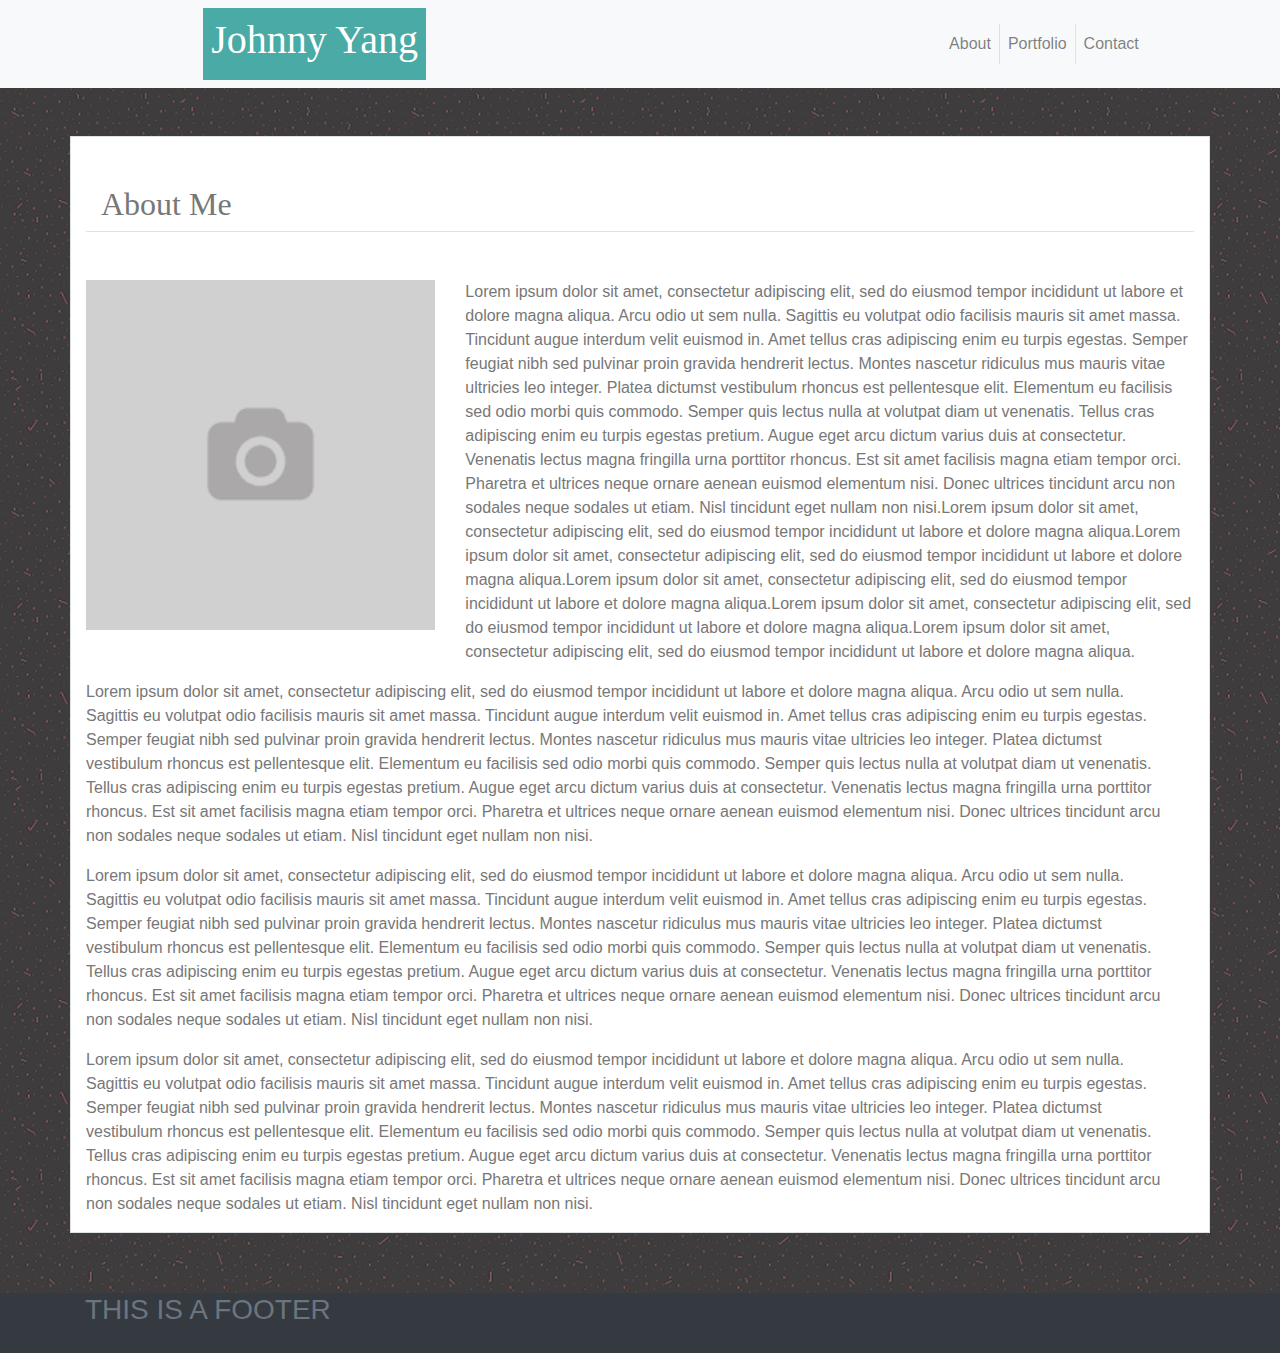
<file: homework-2/index.html>
<!DOCTYPE html>
<html lang="en-US">

    <head>
        <title>My Portfolio</title>
        <link rel="stylesheet" href="https://stackpath.bootstrapcdn.com/bootstrap/4.3.1/css/bootstrap.min.css" integrity="sha384-ggOyR0iXCbMQv3Xipma34MD+dH/1fQ784/j6cY/iJTQUOhcWr7x9JvoRxT2MZw1T" crossorigin="anonymous">
        <link rel="stylesheet" type="text/css" href="assets/css/style.css">
    </head>

    <body>

        <header class="navbar navbar-expand-md navbar-light bg-light">


                <a class="navbar-brand p-2" id="navname" href="#"><h1>Johnny Yang</h1></a>
                <button class="navbar-toggler" type="button" data-toggle="collapse" data-target="#navbarNav" aria-controls="navbarNav" aria-expanded="false" aria-label="Toggle navigation">
                        <span class="navbar-toggler-icon"></span>
                </button>
                <div class="collapse navbar-collapse" id="navbarNav">
                        <ul class="navbar-nav">
                          <li class="nav-item">
                            <a class="nav-link" href="index.html">About</a>
                          </li>
                          <li class="nav-item border-left border-right">
                            <a class="nav-link" href="portfolio.html">Portfolio</a>
                          </li>
                          <li class="nav-item">
                            <a class="nav-link" href="contact.html">Contact</a>
                          </li>
                        </ul>
                </div>

        </header>

        <main class="container border mt-5">

            
            <header class="col-md-12 border-bottom mb-5 mt-5">
                <h2>About Me</h2>
            </header>

            <section class="row">

                <div class=" col-md-4">
                        <img src="assets/images/profile.png" class="img-fluid" alt="Responsive image" >
                </div>
                
                <p class="col-md-8" >
                    Lorem ipsum dolor sit amet, consectetur adipiscing elit, sed do eiusmod tempor incididunt ut labore et dolore magna aliqua. Arcu odio ut sem nulla. Sagittis eu volutpat odio facilisis mauris sit amet massa. Tincidunt augue interdum velit euismod in. Amet tellus cras adipiscing enim eu turpis egestas. Semper feugiat nibh sed pulvinar proin gravida hendrerit lectus. Montes nascetur ridiculus mus mauris vitae ultricies leo integer. Platea dictumst vestibulum rhoncus est pellentesque elit. Elementum eu facilisis sed odio morbi quis commodo. Semper quis lectus nulla at volutpat diam ut venenatis. Tellus cras adipiscing enim eu turpis egestas pretium. Augue eget arcu dictum varius duis at consectetur. Venenatis lectus magna fringilla urna porttitor rhoncus. Est sit amet facilisis magna etiam tempor orci. Pharetra et ultrices neque ornare aenean euismod elementum nisi. Donec ultrices tincidunt arcu non sodales neque sodales ut etiam. Nisl tincidunt eget nullam non nisi.Lorem ipsum dolor sit amet, consectetur adipiscing elit, sed do eiusmod tempor incididunt ut labore et dolore magna aliqua.Lorem ipsum dolor sit amet, consectetur adipiscing elit, sed do eiusmod tempor incididunt ut labore et dolore magna aliqua.Lorem ipsum dolor sit amet, consectetur adipiscing elit, sed do eiusmod tempor incididunt ut labore et dolore magna aliqua.Lorem ipsum dolor sit amet, consectetur adipiscing elit, sed do eiusmod tempor incididunt ut labore et dolore magna aliqua.Lorem ipsum dolor sit amet, consectetur adipiscing elit, sed do eiusmod tempor incididunt ut labore et dolore magna aliqua.
                </p>

            </section>
            <section class="row col-md-12">
                    
                    <p>
                        Lorem ipsum dolor sit amet, consectetur adipiscing elit, sed do eiusmod tempor incididunt ut labore et dolore magna aliqua. Arcu odio ut sem nulla. Sagittis eu volutpat odio facilisis mauris sit amet massa. Tincidunt augue interdum velit euismod in. Amet tellus cras adipiscing enim eu turpis egestas. Semper feugiat nibh sed pulvinar proin gravida hendrerit lectus. Montes nascetur ridiculus mus mauris vitae ultricies leo integer. Platea dictumst vestibulum rhoncus est pellentesque elit. Elementum eu facilisis sed odio morbi quis commodo. Semper quis lectus nulla at volutpat diam ut venenatis. Tellus cras adipiscing enim eu turpis egestas pretium. Augue eget arcu dictum varius duis at consectetur. Venenatis lectus magna fringilla urna porttitor rhoncus. Est sit amet facilisis magna etiam tempor orci. Pharetra et ultrices neque ornare aenean euismod elementum nisi. Donec ultrices tincidunt arcu non sodales neque sodales ut etiam. Nisl tincidunt eget nullam non nisi.
                    </p>
                    <p>
                        Lorem ipsum dolor sit amet, consectetur adipiscing elit, sed do eiusmod tempor incididunt ut labore et dolore magna aliqua. Arcu odio ut sem nulla. Sagittis eu volutpat odio facilisis mauris sit amet massa. Tincidunt augue interdum velit euismod in. Amet tellus cras adipiscing enim eu turpis egestas. Semper feugiat nibh sed pulvinar proin gravida hendrerit lectus. Montes nascetur ridiculus mus mauris vitae ultricies leo integer. Platea dictumst vestibulum rhoncus est pellentesque elit. Elementum eu facilisis sed odio morbi quis commodo. Semper quis lectus nulla at volutpat diam ut venenatis. Tellus cras adipiscing enim eu turpis egestas pretium. Augue eget arcu dictum varius duis at consectetur. Venenatis lectus magna fringilla urna porttitor rhoncus. Est sit amet facilisis magna etiam tempor orci. Pharetra et ultrices neque ornare aenean euismod elementum nisi. Donec ultrices tincidunt arcu non sodales neque sodales ut etiam. Nisl tincidunt eget nullam non nisi.
                    </p>
                    <p>
                        Lorem ipsum dolor sit amet, consectetur adipiscing elit, sed do eiusmod tempor incididunt ut labore et dolore magna aliqua. Arcu odio ut sem nulla. Sagittis eu volutpat odio facilisis mauris sit amet massa. Tincidunt augue interdum velit euismod in. Amet tellus cras adipiscing enim eu turpis egestas. Semper feugiat nibh sed pulvinar proin gravida hendrerit lectus. Montes nascetur ridiculus mus mauris vitae ultricies leo integer. Platea dictumst vestibulum rhoncus est pellentesque elit. Elementum eu facilisis sed odio morbi quis commodo. Semper quis lectus nulla at volutpat diam ut venenatis. Tellus cras adipiscing enim eu turpis egestas pretium. Augue eget arcu dictum varius duis at consectetur. Venenatis lectus magna fringilla urna porttitor rhoncus. Est sit amet facilisis magna etiam tempor orci. Pharetra et ultrices neque ornare aenean euismod elementum nisi. Donec ultrices tincidunt arcu non sodales neque sodales ut etiam. Nisl tincidunt eget nullam non nisi.
                    </p>                    
                    
            </section>


        
        </main>

        <footer id="footer" class="bg-dark">
                <div class="container">
                    <h3 class="text-muted">THIS IS A FOOTER</h3>

                </div>
        </footer>

        




    </body>




</html>
</file>
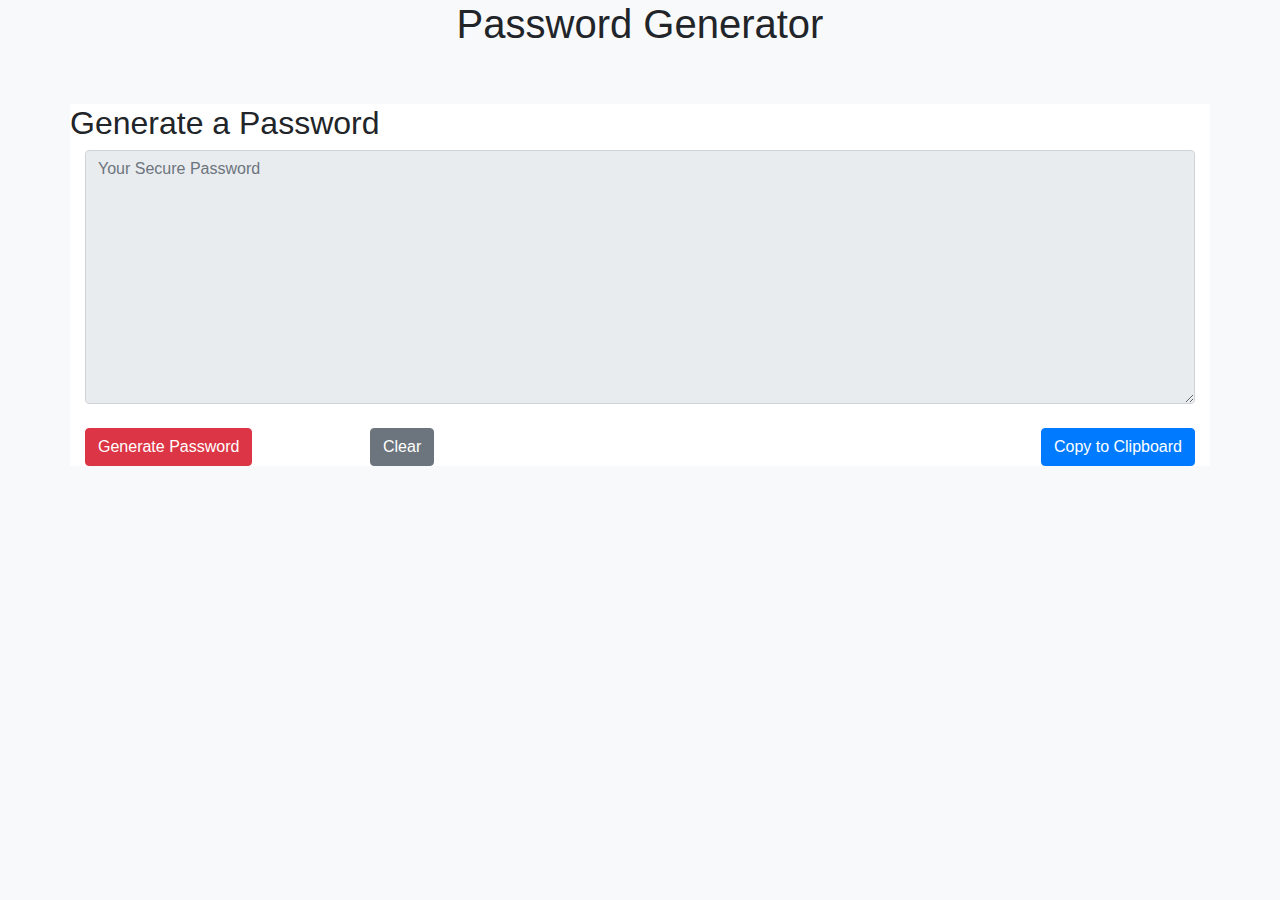
<file: homework-3/index.html>
<!DOCTYPE html>
<html lang="en">
<head>
    <meta charset="UTF-8" />
    <meta name="viewport" content="width=device-width, initial-scale=1.0" />
    <meta http-equiv="X-UA-Compatible" content="ie=edge" />
    <link rel="stylesheet" href="https://stackpath.bootstrapcdn.com/bootstrap/4.3.1/css/bootstrap.min.css" integrity="sha384-ggOyR0iXCbMQv3Xipma34MD+dH/1fQ784/j6cY/iJTQUOhcWr7x9JvoRxT2MZw1T" crossorigin="anonymous">
    <link rel="stylesheet" type="text/css" href="assets/css/style.css">
    <title>Password Generator</title>
</head>
<body class="bg-light">
    <header>
      <h1>Password Generator</h1>
    </header>
    <br><br>

    <div class="container bg-white">

        <div id="mainheader text-center" class="row">
            <h2>Generate a Password</h2>    
        </div>

        <div class="row">
            <div class="col-md-12">
            <textarea
                readonly
                id="password"
                placeholder="Your Secure Password"
                aria-label="Generated Password"
                rows="10"
                class="form-control col-md-12"
            ></textarea>
            </div>  
        </div>
        <br>
        <div class="row">

            <div class="col-md-3">
                <button type="button" class="btn btn-danger" id="generate">Generate Password</button>
            </div>
            <div class="col-md-3">
                <button type="button" class="btn btn-secondary" id="clear">Clear</button>
            </div>
            <div class="col-md-6">
                <button type="button" class="btn btn-primary float-right" id="copy">Copy to Clipboard</button>
            </div>

        </div>


    </div>
    <script type="text/javascript" src="assets/javascript/passwordgenerator.js"></script>
</body>

</html>
</file>
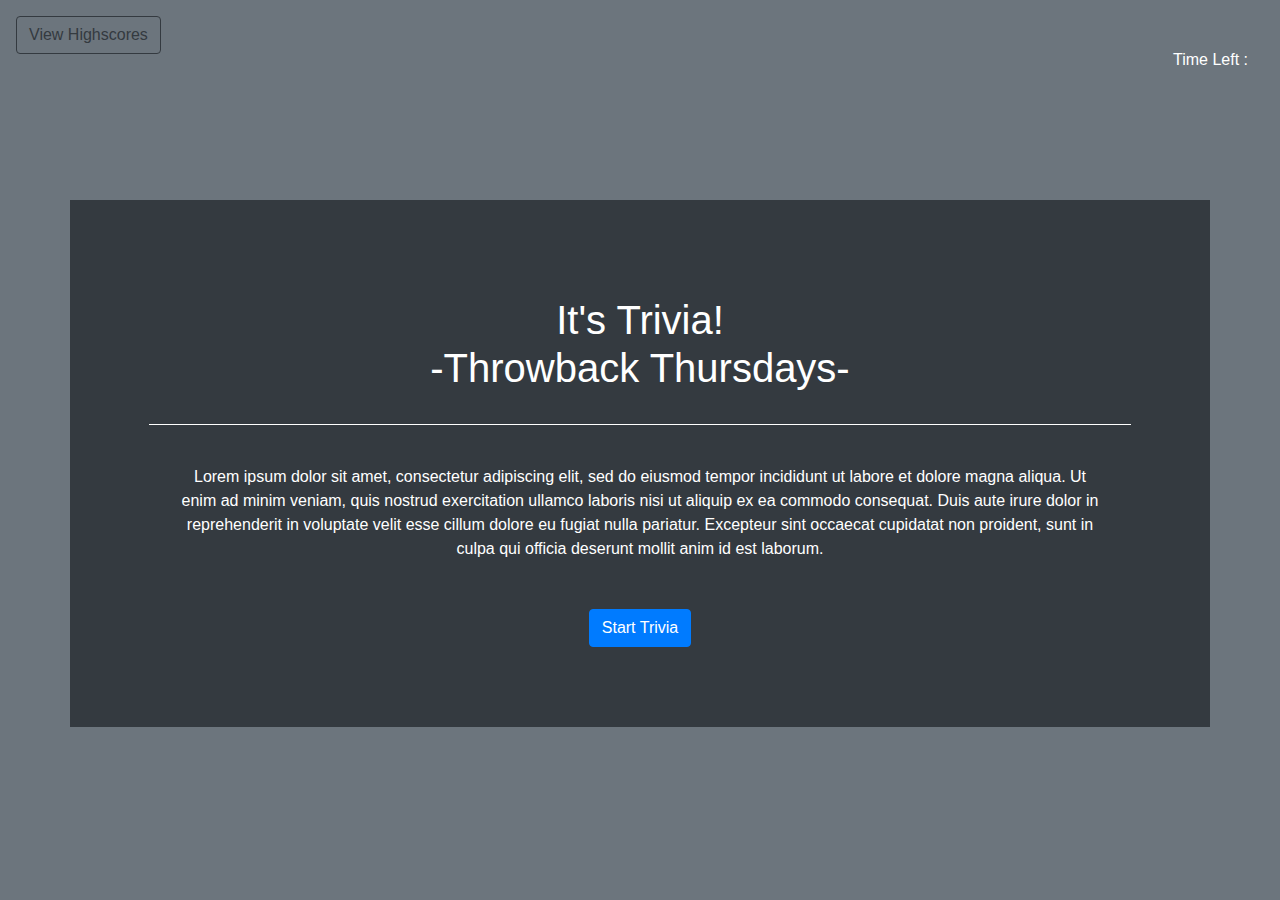
<file: homework-4/index.html>
<!DOCTYPE html>
<html lang="en">
<head>
    <meta charset="UTF-8" />
    <meta name="viewport" content="width=device-width, initial-scale=1.0" />
    <meta http-equiv="X-UA-Compatible" content="ie=edge" />
    <link rel="stylesheet" href="https://stackpath.bootstrapcdn.com/bootstrap/4.3.1/css/bootstrap.min.css" integrity="sha384-ggOyR0iXCbMQv3Xipma34MD+dH/1fQ784/j6cY/iJTQUOhcWr7x9JvoRxT2MZw1T" crossorigin="anonymous">
    <link rel="stylesheet" type="text/css" href="style.css">
    <title>Trivia</title>
</head>
<body class="bg-secondary">

    <header class="row pt-3 pl-3">
        <div class="col-md-6">
            <button type="button" class="btn btn-outline-dark">View Highscores </button>
        </div>
        <div class="col-md-6 pb-2"> 
            <div class="float-right" id="timer">
                   <p>Time Left :<span id="time"></span></p>
            </div>
        </div>
    </header>

    <br><br><br>

    <main class="container bg-dark" id="main">





    </main>

    <script type="text/javascript" src="script.js"></script>
</body>

</html>
</file>
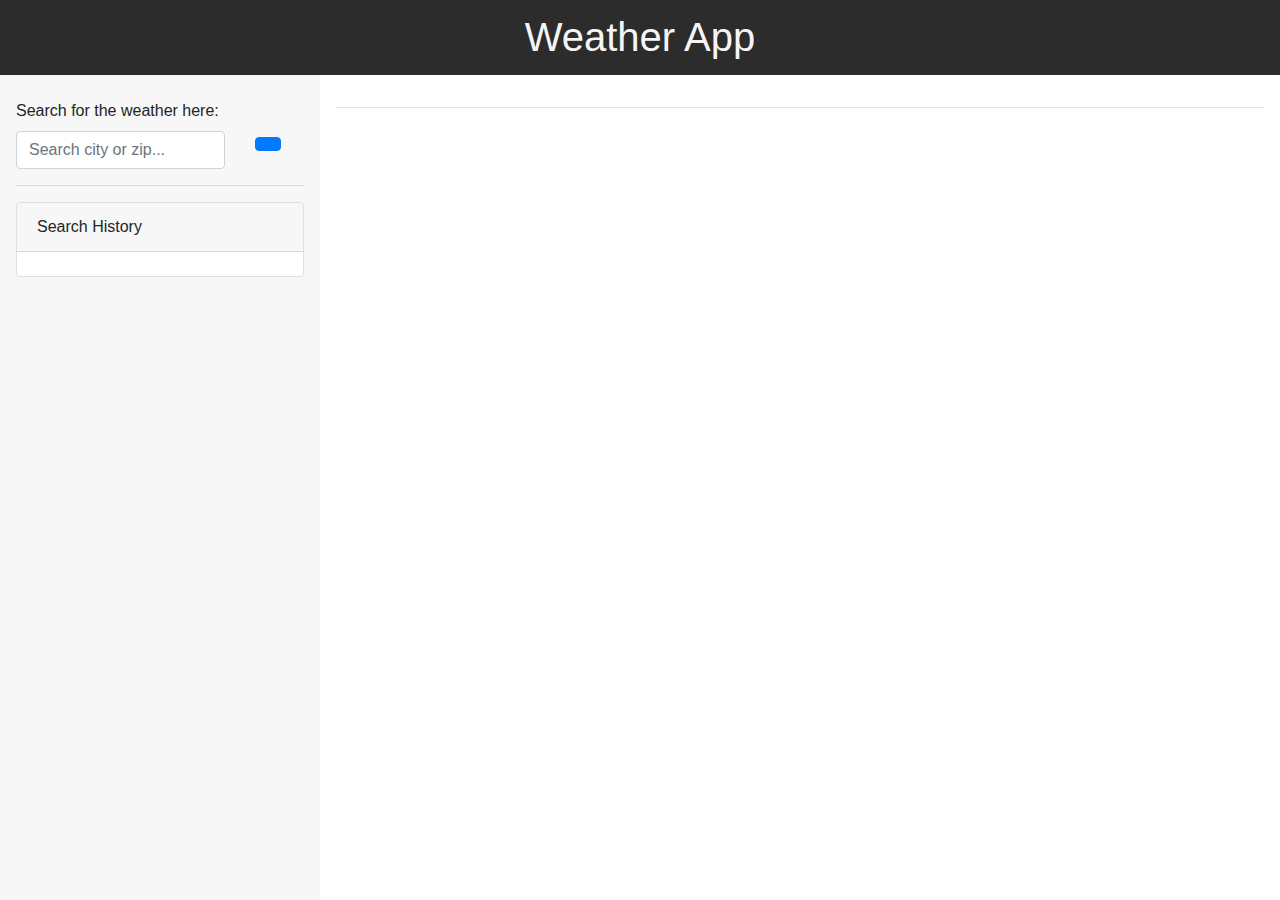
<file: homework-6/index.html>
<!DOCTYPE html>
<html lang="en">

<head>
    <meta charset="UTF-8">
    <meta name="viewport" content="width=device-width, initial-scale=1.0">
    <meta http-equiv="X-UA-Compatible" content="ie=edge">
    <link rel="stylesheet" href="https://stackpath.bootstrapcdn.com/bootstrap/4.3.1/css/bootstrap.min.css" />
    <link rel="stylesheet" href="https://use.fontawesome.com/releases/v5.8.1/css/all.css"
        integrity="sha384-50oBUHEmvpQ+1lW4y57PTFmhCaXp0ML5d60M1M7uH2+nqUivzIebhndOJK28anvf" crossorigin="anonymous" />
    <link href="https://fonts.googleapis.com/css?family=Open+Sans&display=swap" rel="stylesheet" />
    <link rel="stylesheet" href="assets/style.css" />

    <script src="https://code.jquery.com/jquery-3.3.1.slim.min.js"
        integrity="sha384-q8i/X+965DzO0rT7abK41JStQIAqVgRVzpbzo5smXKp4YfRvH+8abtTE1Pi6jizo"
        crossorigin="anonymous"></script>
    <script src="https://cdnjs.cloudflare.com/ajax/libs/popper.js/1.14.7/umd/popper.min.js"
        integrity="sha384-UO2eT0CpHqdSJQ6hJty5KVphtPhzWj9WO1clHTMGa3JDZwrnQq4sF86dIHNDz0W1"
        crossorigin="anonymous"></script>
    <script src="https://stackpath.bootstrapcdn.com/bootstrap/4.3.1/js/bootstrap.min.js"
        integrity="sha384-JjSmVgyd0p3pXB1rRibZUAYoIIy6OrQ6VrjIEaFf/nJGzIxFDsf4x0xIM+B07jRM"
        crossorigin="anonymous"></script>

    <title>Weather Forecast</title>
</head>

<body>

    <header>
        <h1>Weather App</h1>
    </header>
    <section id="searchDiv">
        <br>
        <form>
            <label>Search for the weather here:</label>
            <div class="row">
                <div class="col-sm-9">
                    <input id="search" type="text" class="form-control" placeholder="Search city or zip...">
                </div>
                <div class="col-sm-1">
                    <button id="searchBtn" class="btn btn-primary"><i class="fas fa-search"></i></button>
                </div>
            </div>
            <hr>
            <div id="searchHistory" class="card" style="width: 18rem;">
                <div class="card-header" data-toggle="collapse" href="#collapseExample" role="button" aria-expanded="false" aria-controls="collapseExample">
                    Search History
                </div>
                <ul class="list-group list-group-flush" id="collapseExample">
                    <li class="list-group-item"></li>
                </ul>
            </div>
    </section>
    <main>
        <div id="weatherInfo"></div>
        <hr>
        <div id="fiveDay"></div>
    </main>

    <script src="https://code.jquery.com/jquery-3.4.1.min.js"></script>
    <script src="assets/script.js"></script>
</body>

</html>
</file>
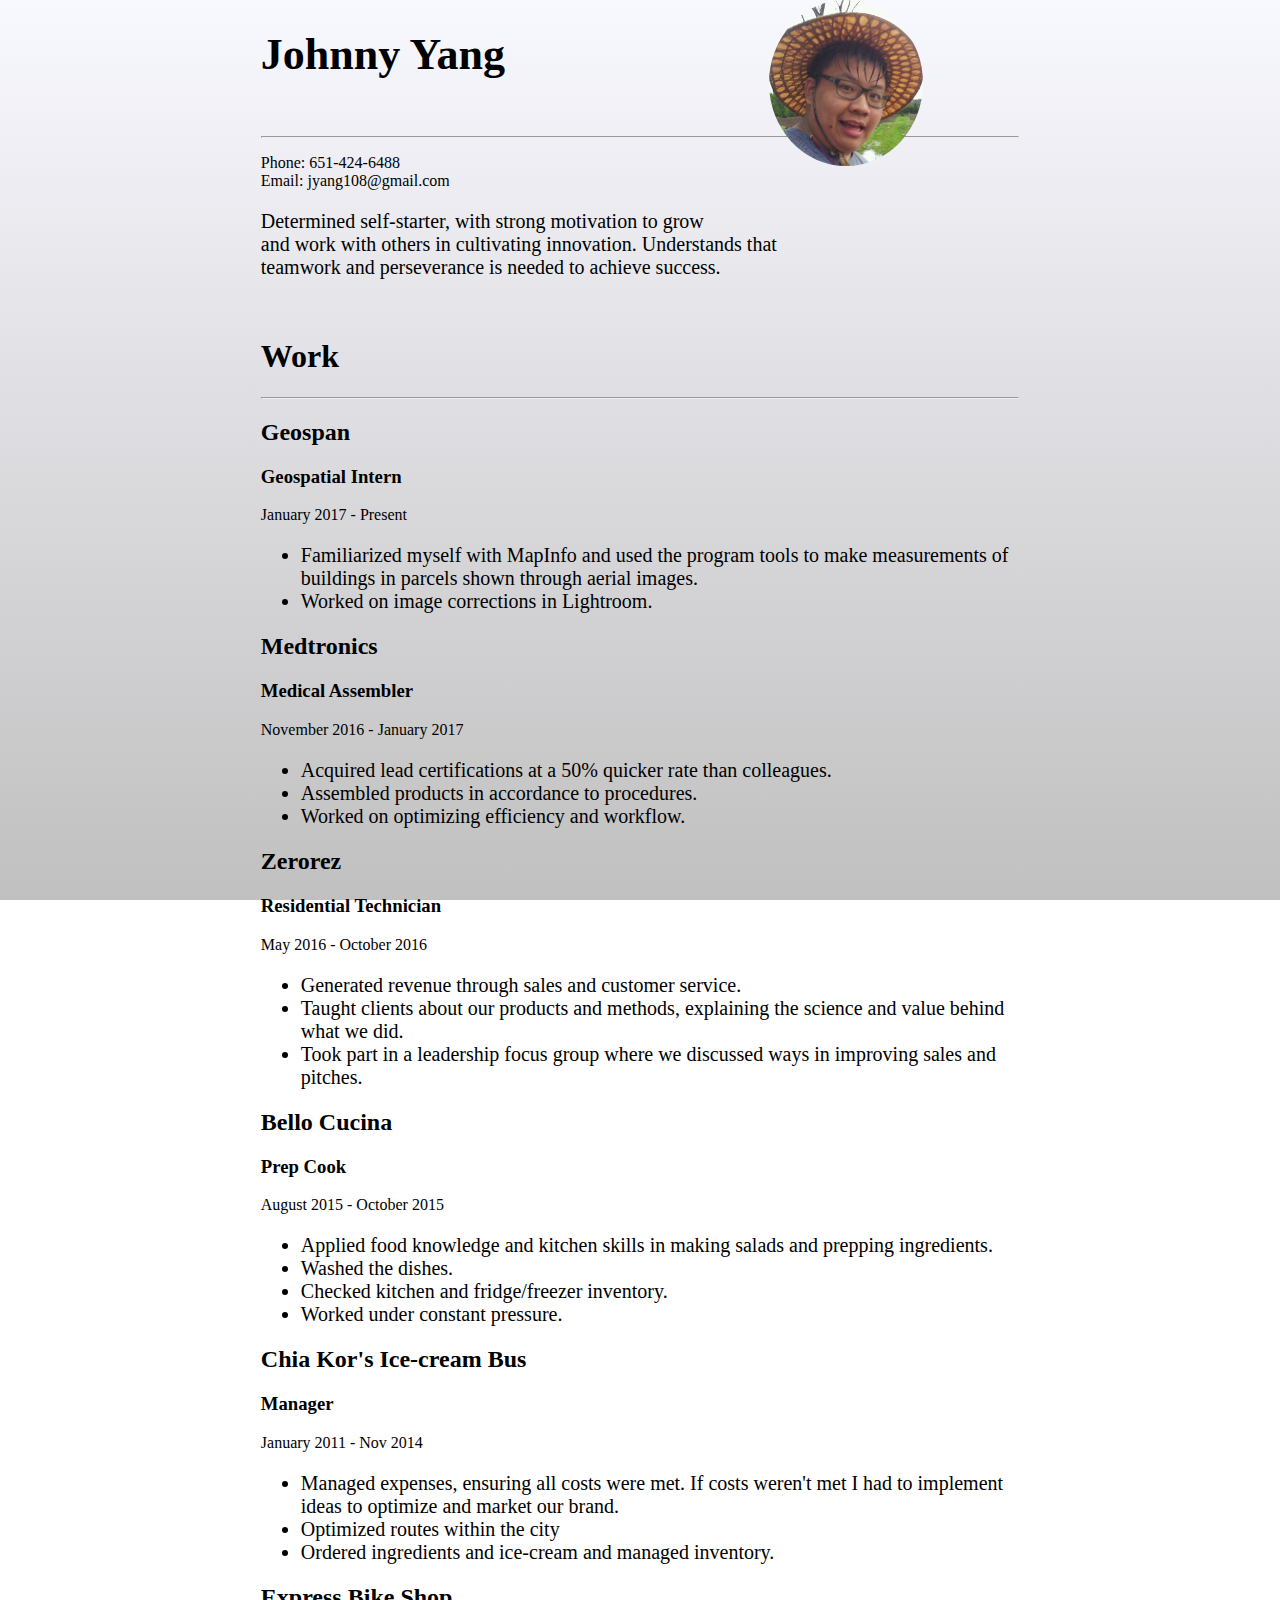
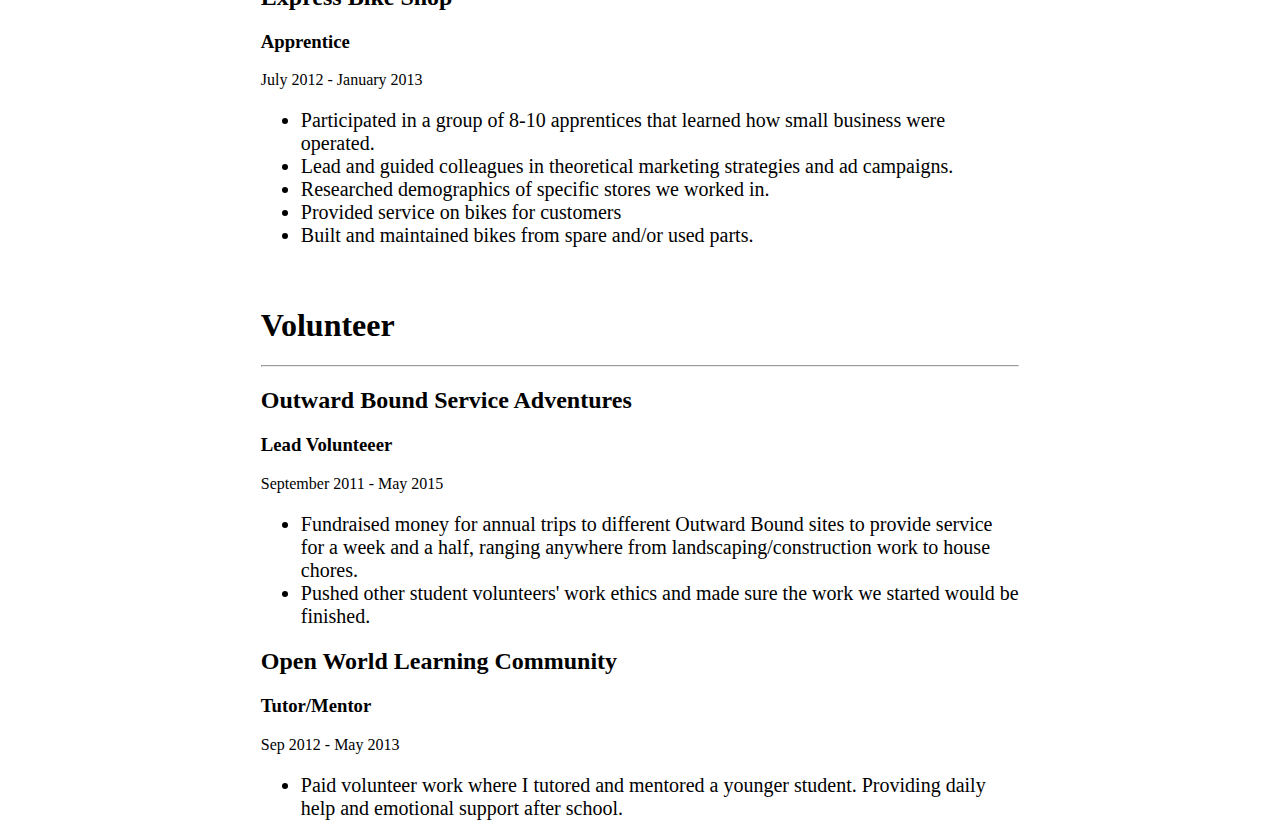
<file: Resume.html>
<!DOCTYPE html>
<html>
    
    <head>
        <title> Johnny Yang's Resume </title>
        <style>
            body {
                background: linear-gradient(#F8F8FF, #C0C0C0) fixed;
            }
            
            div {
                width:60%;
                margin-left: 20%;
            }
        
            ul, #sumtext{
                font-size: 20px;
            }

        </style>
    
    
    </head>

    <body>
    
    
    <div id="intro">
        <h1 style="font-size:275%;">Johnny Yang</h1>
        <br>
        <hr>
        <div id="image" style="position:absolute; top: 0; right: 50px;">
                <img src="fixedprofile.jpg" alt="profile picture" title="A Day At The Garden" style="display: block;margin-left:auto;margin-right:auto;border-radius: 50%; width:20%; height:20%;">
        </div>
        <p>
        Phone: 651-424-6488
            <br>
        Email: jyang108@gmail.com
        </p> 
        <p id="sumtext">
        
            Determined self-starter, with strong motivation to grow <br> 
            and work with others in cultivating innovation. Understands that <br>
            teamwork and perseverance is needed to achieve success.
            
        </p>
        <br>
        <h1> Work </h1>
        <hr>
    </div>
    
    <div id="work">
        <h2> Geospan</h2>
        <h3>Geospatial Intern</h3>
        January 2017 - Present<br>
        
        <ul>
        <li> Familiarized myself with MapInfo and used the program tools to make measurements of buildings in parcels shown through aerial images.</li>
        <li> Worked on image corrections in Lightroom.</li>
        
        </ul>
    
        <h2> Medtronics </h2>
        <h3> Medical Assembler</h3>
        November 2016 - January 2017<br>
        
        <ul>
            
        <li>Acquired lead certifications at a 50% quicker rate than colleagues.</li>
        <li>Assembled products in accordance to procedures.</li>
        <li>Worked on optimizing efficiency and workflow.</li>
        
        </ul>
        
        <h2> Zerorez </h2>
        <h3> Residential Technician</h3>
        May 2016 - October 2016<br>
        
        <ul>
            
        <li>Generated revenue through sales and customer service.</li>
        <li>Taught clients about our products and methods, explaining the science and value behind what we did.</li>
        <li>Took part in a leadership focus group where we discussed ways in improving sales and pitches. </li>
            
            
        </ul>
        
        <h2> Bello Cucina </h2>
        <h3> Prep Cook </h3>
        August 2015 - October 2015<br>
        
        <ul>
        
        <li>Applied food knowledge and kitchen skills in making salads and prepping ingredients. </li>
        <li>Washed the dishes.</li>
        <li>Checked kitchen and fridge/freezer inventory.</li>
        <li>Worked under constant pressure.</li>    
            
        </ul>
        
        <h2> Chia Kor's Ice-cream Bus </h2>
        <h3> Manager </h3>
        January 2011 - Nov 2014 <br>
        
        <ul>
        
        <li>Managed expenses, ensuring all costs were met. If costs weren't met I had to implement ideas to optimize and market our brand.</li>
        <li>Optimized routes within the city</li>
        <li>Ordered ingredients and ice-cream and managed inventory.</li>
        
        </ul>
        
        <h2> Express Bike Shop</h2>
        <h3> Apprentice </h3>
        July 2012 - January 2013
        
        <ul>
        
        <li>Participated in a group of 8-10 apprentices that learned how small business were operated.</li>
        <li>Lead and guided colleagues in theoretical marketing strategies and ad campaigns.</li>
        <li>Researched demographics of specific stores we worked in.</li>
        <li>Provided service on bikes for customers</li>
        <li>Built and maintained bikes from spare and/or used parts.</li>
            
        </ul>
        <br>
        <h1> Volunteer </h1>
        <hr>
    </div>
        
        
    <div id="volunteer">
        <h2> Outward Bound Service Adventures </h2>
        <h3> Lead Volunteeer </h3>
        September 2011 - May 2015 <br>
        
        <ul>
        
        <li>Fundraised money for annual trips to different Outward Bound sites to provide service for a week and a half, ranging anywhere from landscaping/construction work to house chores.</li>
        <li>Pushed other student volunteers' work ethics and made sure the work we started would be finished. </li>
        
        </ul>
        
        <h2> Open World Learning Community </h2>
        <h3> Tutor/Mentor</h3>
        Sep 2012 - May 2013 <br>
        
        <ul>
        
        <li>Paid volunteer work where I tutored and mentored a younger student. Providing daily help and emotional support after school.</li>
        
        </ul>
        
        
    </div>
    
    
    
    
    
    
    
    </body>
    
    
    



</html>
</file>
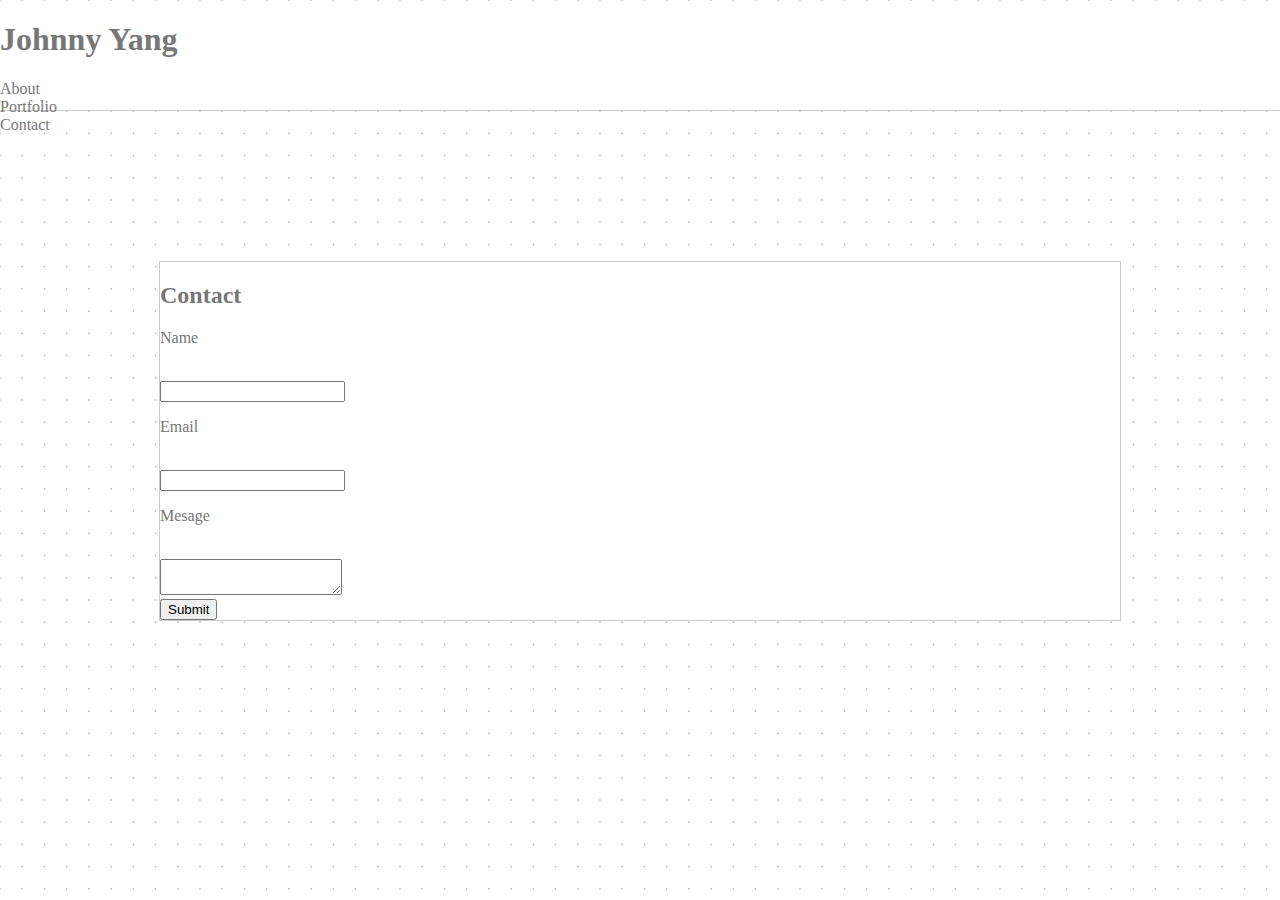
<file: homework-1/contact.html>
<!DOCTYPE html>
<html lang="en-US">

    <head>
        <title>My Portfolio</title>
        <link rel="stylesheet" type="text/css" href="assets/css/style.css">
    </head>

    <body>

        <header>

            <div>
                <h1>Johnny Yang</h1>
            </div>

            <nav>
                <div>About</div>
                <div>Portfolio</div>
                <div>Contact</div>
            </nav>

        </header>

        <main>

            <section>
                <h2>Contact</h2>
            </section>

            <form>
                <p>Name</p><br>
                <input type="text" name="name"><br>
                <p>Email</p><br>
                <input type="text" name="name"><br>
                <p>Mesage</p><br>
                <textarea></textarea><br>

                <button>Submit</button>
            </form>


        
        </main>

        <footer>



        </footer>

        




    </body>




</html>
</file>
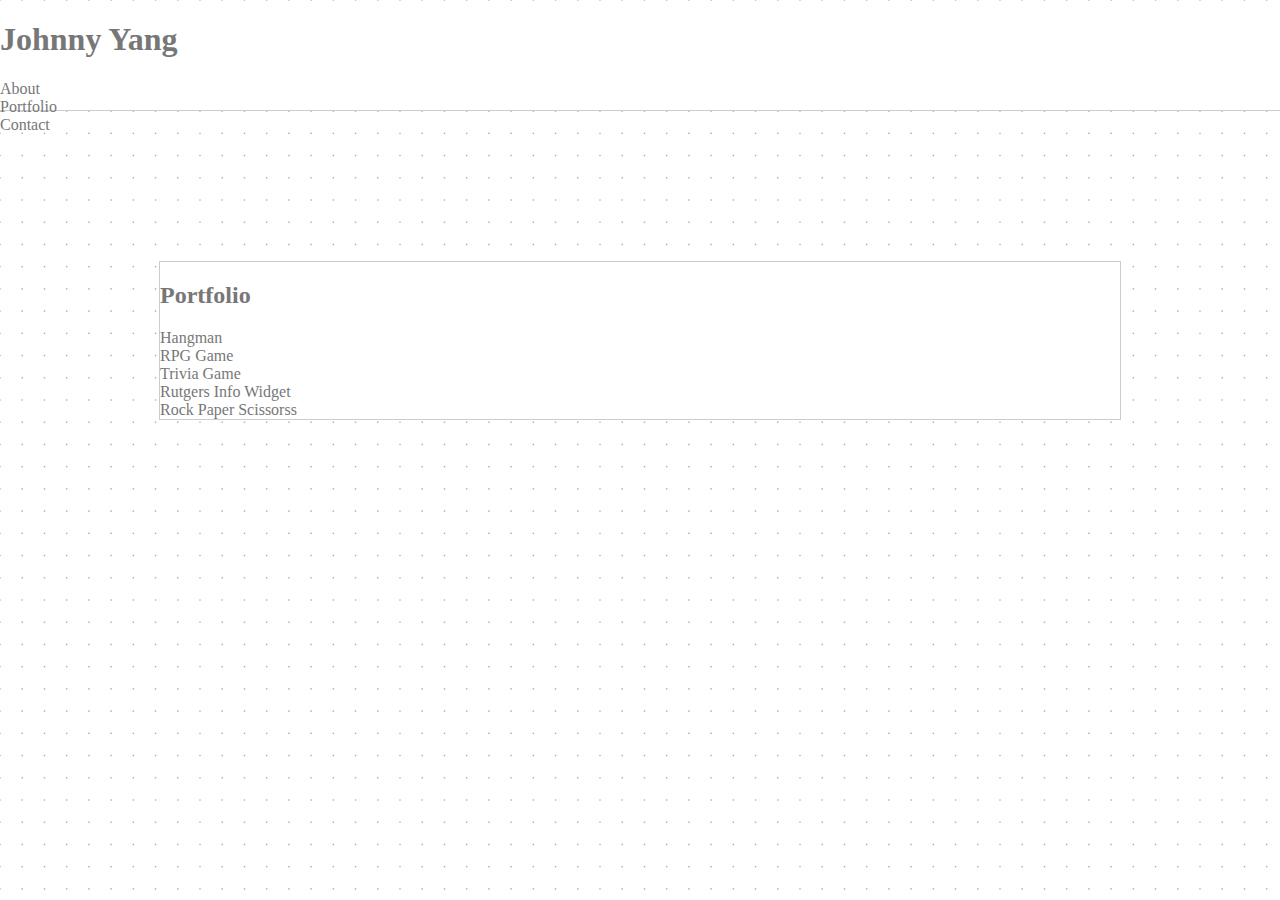
<file: homework-1/portfolio.html>
<!DOCTYPE html>
<html lang="en-US"->

    <head>
        <title>My Portfolio</title>
        <link rel="stylesheet" type="text/css" href="assets/css/style.css">
    </head>

    <body>

        <header>

            <div>
                <h1>Johnny Yang</h1>
            </div>

            <nav>
                <div>About</div>
                <div>Portfolio</div>
                <div>Contact</div>
            </nav>

        </header>

        <main>

            <section>
                <h2>Portfolio</h2>
            </section>

            <section>

                <div class="portfolio">
                    
                    <div>Hangman</div>

                </div>

                <div class="portfolio">

                    <div>RPG Game</div>

                </div>

                <div class="portfolio">

                    <div>Trivia Game</div>

                </div>

                <div class="portfolio">

                    <div>Rutgers Info Widget</div>

                </div>

                <div class="portfolio">

                    <div>Rock Paper Scissorss</div>

                </div>
            </section>


        
        </main>

        <footer>



        </footer>

        




    </body>




</html>
</file>
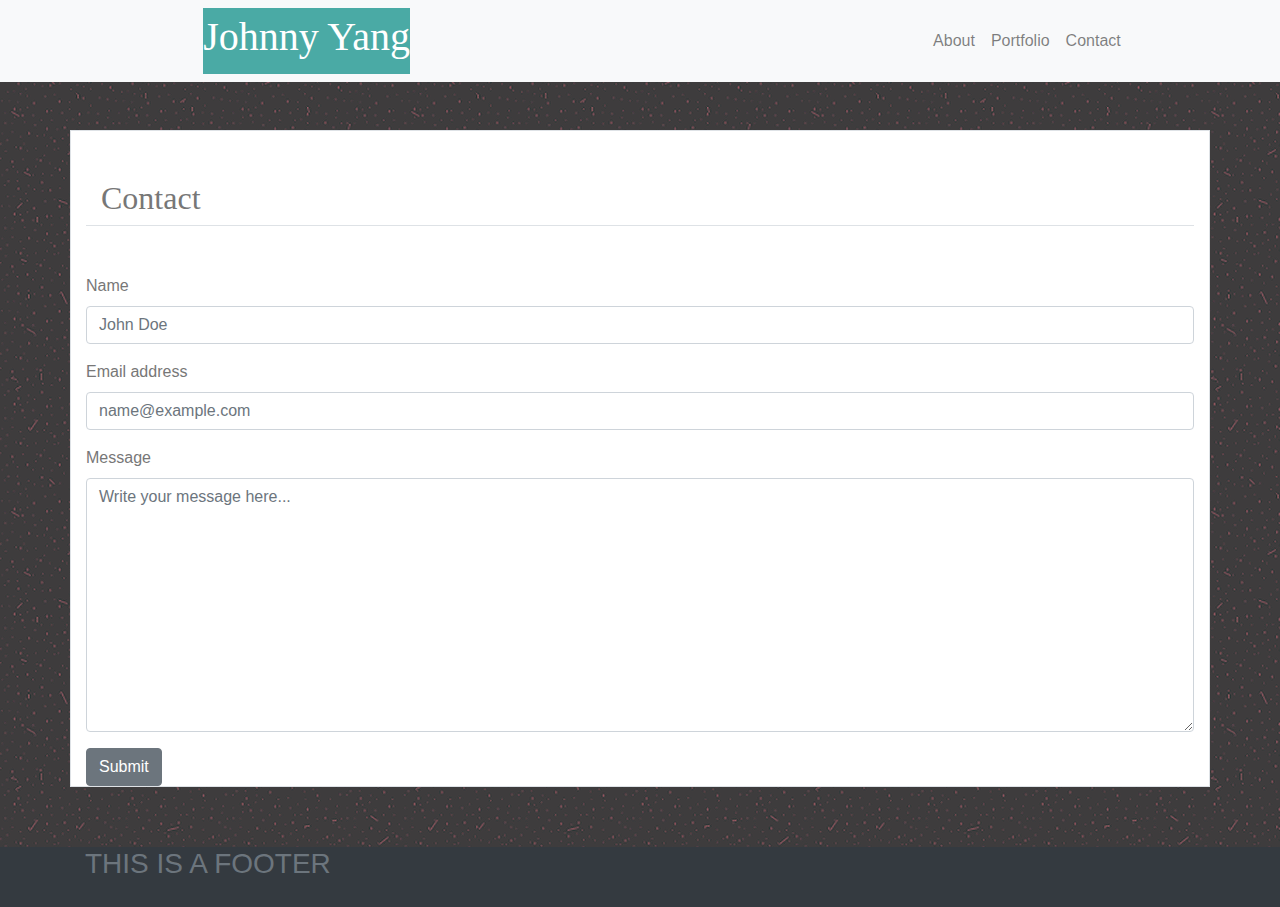
<file: homework-2/contact.html>
<!DOCTYPE html>
<html lang="en-US">

    <head>
        <title>My Portfolio</title>
        <link rel="stylesheet" href="https://stackpath.bootstrapcdn.com/bootstrap/4.3.1/css/bootstrap.min.css" integrity="sha384-ggOyR0iXCbMQv3Xipma34MD+dH/1fQ784/j6cY/iJTQUOhcWr7x9JvoRxT2MZw1T" crossorigin="anonymous">
        <link rel="stylesheet" type="text/css" href="assets/css/style.css">
               
    </head>

    <body>

        <header class="navbar navbar-expand-md navbar-light bg-light">


            <a class="navbar-brand" id="navname" href="#"><h1>Johnny Yang</h1></a>
            <button class="navbar-toggler" type="button" data-toggle="collapse" data-target="#navbarNav" aria-controls="navbarNav" aria-expanded="false" aria-label="Toggle navigation">
                    <span class="navbar-toggler-icon"></span>
            </button>
            <div class="collapse navbar-collapse" id="navbarNav">
                    <ul class="navbar-nav">
                      <li class="nav-item">
                        <a class="nav-link" href="index.html">About</a>
                      </li>
                      <li class="nav-item">
                        <a class="nav-link" href="portfolio.html">Portfolio</a>
                      </li>
                      <li class="nav-item">
                        <a class="nav-link" href="contact.html">Contact</a>
                      </li>
                    </ul>
            </div>

        </header>

        <main class="container border mt-5">

            <section class="col-md-12 border-bottom mb-5 mt-5">
                <h2>Contact</h2>
            </section>

            <form>

              <div class="form-group">
                  <label for="exampleFormControlSelect1">Name</label>
                  <input type="name" class="form-control" placeholder="John Doe">
              </div>

              <div class="form-group">
                  <label for="exampleFormControlInput1">Email address</label>
                  <input type="email" class="form-control" placeholder="name@example.com">
              </div>

              <div class="form-group">
                  <label for="exampleFormControlTextarea1">Message</label>
                  <textarea class="form-control" rows="10" placeholder="Write your message here... "></textarea>
              </div>

              <button type="button" class="btn btn-secondary">Submit</button>              

            </form>


        
        </main>

        <footer id="footer" class="bg-dark">
            <div class="container">
                <h3 class="text-muted">THIS IS A FOOTER</h3>

            </div>
        </footer>

        




    </body>




</html>
</file>
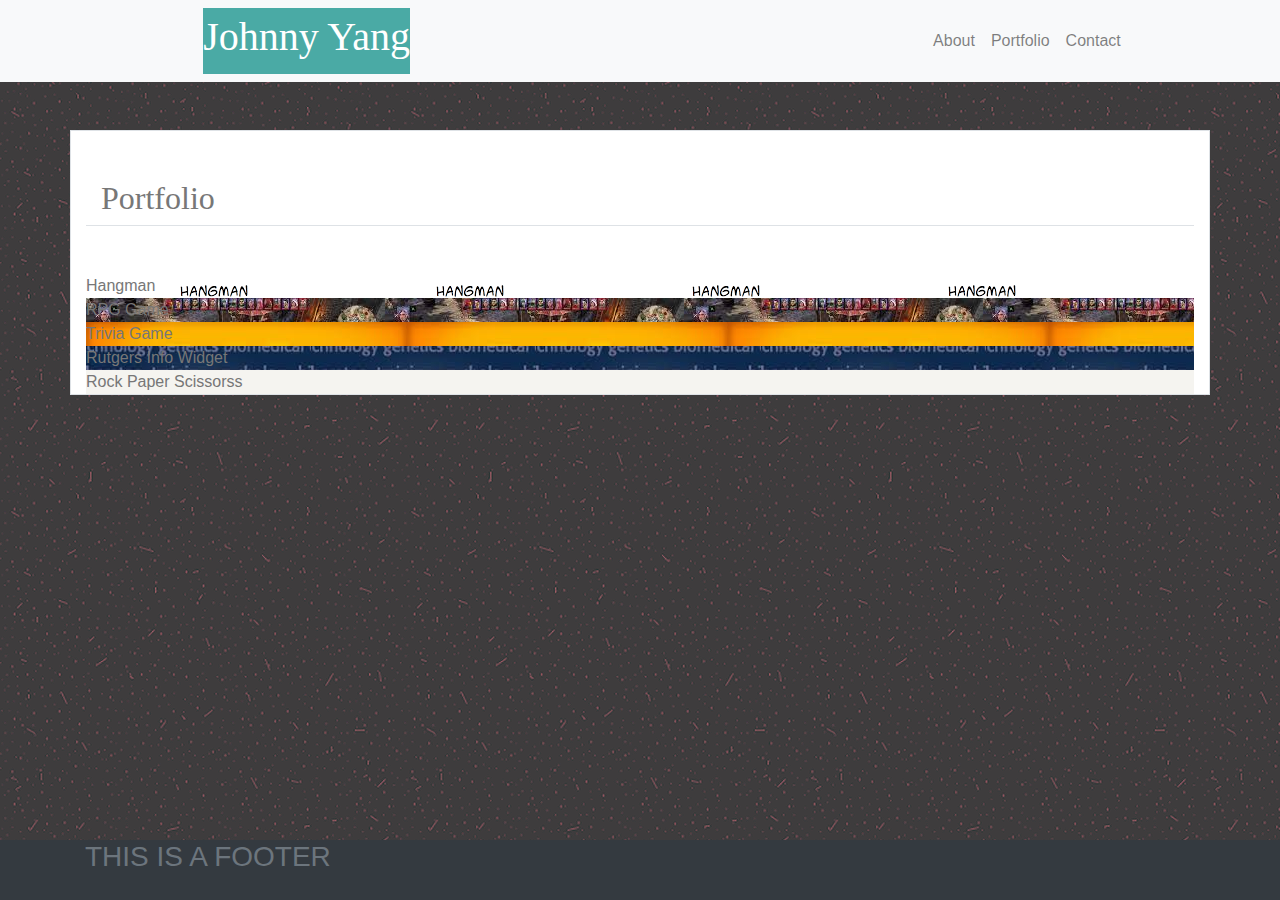
<file: homework-2/portfolio.html>
<!DOCTYPE html>
<html lang="en-US"->

    <head>
        <title>My Portfolio</title>
        <link rel="stylesheet" href="https://stackpath.bootstrapcdn.com/bootstrap/4.3.1/css/bootstrap.min.css" integrity="sha384-ggOyR0iXCbMQv3Xipma34MD+dH/1fQ784/j6cY/iJTQUOhcWr7x9JvoRxT2MZw1T" crossorigin="anonymous">
        <link rel="stylesheet" type="text/css" href="assets/css/style.css">

    </head>

    <body>

        <header class="navbar navbar-expand-md navbar-light bg-light">


            <a class="navbar-brand" id="navname" href="#"><h1>Johnny Yang</h1></a>
            <button class="navbar-toggler" type="button" data-toggle="collapse" data-target="#navbarNav" aria-controls="navbarNav" aria-expanded="false" aria-label="Toggle navigation">
                    <span class="navbar-toggler-icon"></span>
            </button>
            <div class="collapse navbar-collapse" id="navbarNav">
                    <ul class="navbar-nav">
                      <li class="nav-item">
                        <a class="nav-link" href="index.html">About</a>
                      </li>
                      <li class="nav-item">
                        <a class="nav-link" href="portfolio.html">Portfolio</a>
                      </li>
                      <li class="nav-item">
                        <a class="nav-link" href="contact.html">Contact</a>
                      </li>
                    </ul>
            </div>

        </header>

        <main class="container border mt-5">

            <section class="col-md-12 border-bottom mb-5 mt-5">
                <h2>Portfolio</h2>
            </section>

            <section>

                <div style="background-image: url(assets/images/hangman.png)">

                    <div>Hangman</div>

                </div>

                <div style="background-image: url(assets/images/rpg.jpg)">

                    <div>RPG Game</div>

                </div>

                <div style="background-image: url(assets/images/trivia.jpg)">

                    <div>Trivia Game</div>

                </div>

                <div style="background-image: url(assets/images/info.jpg)">

                    <div>Rutgers Info Widget</div>

                </div>

                <div style="background-image: url(assets/images/rps.png)">

                    <div >Rock Paper Scissorss</div>

                </div>
            </section>


        
        </main>

        <footer id="footer" class="bg-dark">
                <div class="container">
                    <h3 class="text-muted">THIS IS A FOOTER</h3>

                </div>
        </footer>

        




    </body>




</html>
</file>
<file: homework-2/assets/css/style.css>
html {
    position: relative;
    min-height: 100%;
  }

body {
    color: #777777;
    background-image: url("../images/pinkdust.png");
    font-family: 'Arial', 'Helvetica Neue', Helvetica, sans-serif;
    margin-bottom: 120px;
}

h1, h2 {
    font-family: 'Georgia', Times, 'Times New Roman', serif;

}


#navname {
    background-color: #4aaaa5;
    color: #ffffff;
    text-align: center;
    margin-left: 15%;
}

main {
    background-color: #ffffff; 
    width: 960px;
}

img {
    width: 100%;
    height: 100%;
}

#footer {
    position: absolute;
    bottom: 0;
    width: 100%;
    height: 60px;
    background-color: #f5f5f5;
  }
  
  


@media only screen and (min-width: 1000px) {
    #navbarNav {
        margin-left: 40%;
    }
    
  }
</file>
<file: homework-3/assets/css/style.css>
h1 {
    text-align: center;
}
</file>
<file: homework-4/style.css>
main {
    width: 960px;
    height: auto;
    margin: auto;
    /* background-color: #aaaaaa; */
}

body{
    color: #ffffff;
}

h1, p, h4 {
    text-align: center;
    padding: 2rem;

}

h1 {
    border-bottom-style: solid;
    border-bottom-width: 1px;
}

hr {
    background-color: #ffffff;
}

@media screen and (max-width: 992px) {
    main {
      width: auto;
    }

}
</file>
<file: homework-6/assets/style.css>
header h1{
    color: #f5f5f5;
    background-color: #2c2c2c;
    line-height: 75px;
    text-align: center;
    margin: 0px;
}

#searchDiv {
    position: fixed;
    width: 20rem;
    height: 100%;
    background-color: #f7f7f7;
    padding: 0rem 1rem;

}

main {
    margin-left: 20rem;
    padding: 1rem;
}
</file>
<file: homework-1/assets/css/style.css>
html, body {
    padding: 0;
    margin: 0;
    color: #777777;
}



body {
    background-image: url("../images/dot-grid.png");
    background-color: #cccccc;
}

header {
    padding: 0%;
    margin: 0%;
    border-style: solid;
    background-color: #ffffff;
    width: 100%;
    height: 89px;
    border-width: 0px 0px 1px 0px;
    border-color: #cccccc;

}

#navarea {
    margin: auto;
    width: 960px;
    top: 0px;
    margin-top: 0%;
    position: relative;

}

#name {
    background-color: #4aaaa5;
    color: #ffffff;
    float:left;
    padding: 5px 30px;
    
}
 
.navbuttons {
    float: left;

}


main {
    margin: auto;
    width: 960px;
    background-color: #ffffff;
    border-style: solid;
    border-width: 1px;
    border-color: #cccccc;
    position: relative;
    top: 150px;
    padding: 0px;

}


#sectionhead {
    border-bottom: solid;
    border-bottom-width: 2px;
    border-bottom-color: #dddddd;
    margin: 40px 30px 0px 30px;
}

#contentsection {
    margin: 0px 30px 40px 30px;

}
</file>
